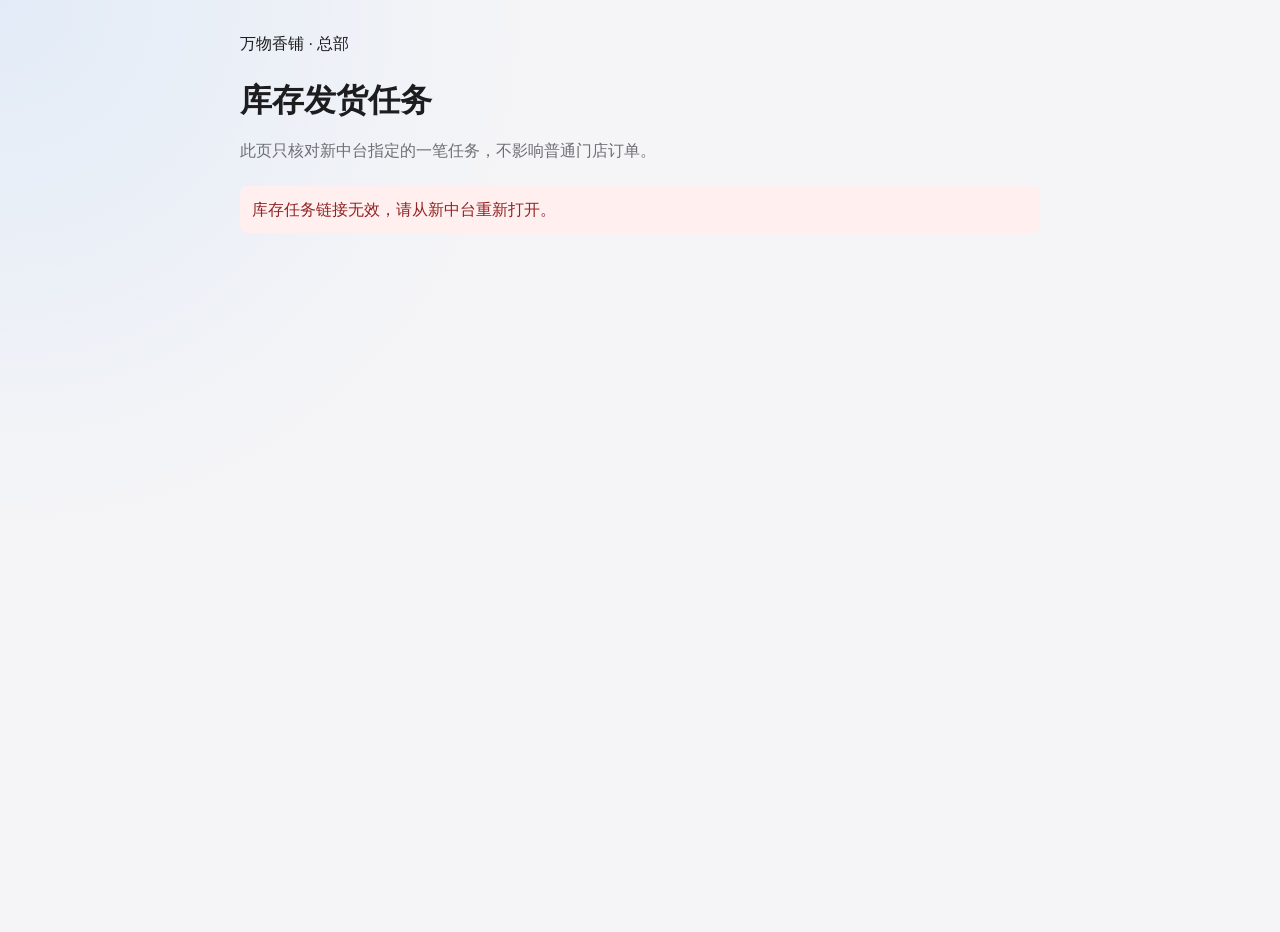
<file: static/inventory-task.html>
<!doctype html>
<html lang="zh-CN">
<head>
  <meta charset="utf-8">
  <meta name="viewport" content="width=device-width,initial-scale=1">
  <meta name="referrer" content="same-origin">
  <title>库存发货任务 · 万物香铺</title>
  <link rel="stylesheet" href="/static/styles.css">
  <link rel="stylesheet" href="/static/inventory-task.css">
  <script src="/static/inventory-task.js" defer></script>
</head>
<body>
<main class="inventory-task-page">
  <header><a href="/admin">万物香铺 · 总部</a><h1>库存发货任务</h1>
    <p class="muted">此页只核对新中台指定的一笔任务，不影响普通门店订单。</p></header>
  <p id="notice" role="status" aria-live="polite">正在读取任务…</p>
  <section id="loginPanel" class="panel panel-pad" hidden>
    <h2>请登录总部账号</h2><p>请使用原快递系统的总部账号登录。</p>
    <form id="loginForm">
      <label>总部账号<input class="input" name="username" autocomplete="username" required></label>
      <label>密码<input class="input" type="password" name="password" autocomplete="current-password" required></label>
      <button class="btn primary" type="submit">登录并查看此任务</button>
    </form>
  </section>
  <section id="taskPanel" class="panel panel-pad" hidden>
    <div class="task-heading"><h2 id="taskTitle"></h2><span id="taskKind" class="shipment-type"></span></div>
    <dl id="taskDetails"></dl>
    <h3>寄送明细</h3><ul id="taskItems"></ul>
    <p class="notice">只有快递平台确认取消且系统保存成功后，旧面单才会回收。取消后请回新中台刷新状态，再发起换单；本页不会自动重新下单或调整库存。</p>
    <div class="task-actions">
      <button id="refreshTask" class="btn secondary" type="button">刷新任务状态</button>
      <button id="cancelTask" class="btn danger" type="button" disabled>取消并回收此面单</button>
    </div>
    <p id="cancelHint" class="muted"></p>
  </section>
</main>
</body>
</html>
</file>
<file: static/styles.css>
.shipment-type { display: inline-flex; align-items: center; padding: 4px 9px; border-radius: 8px; background: #edf0f4; color: #505762; font-size: 12px; font-weight: 650; white-space: normal; }
.type-ordinary { background: #edf3ff; color: #285aa0; }
.type-aftersales { background: #fff2df; color: #865410; }
.type-cooperation { background: #f2eaff; color: #704397; }
.shipment-context { display: grid; gap: 7px; margin-bottom: 9px; min-width: 0; overflow-wrap: anywhere; }
.shipment-context-head, .classification-tabs { display: flex; gap: 7px; flex-wrap: wrap; align-items: center; }
.classification-bar { display: flex; flex-wrap: wrap; gap: 14px; align-items: center; margin: 12px 0 16px; }
.classification-bar > label { display: flex; align-items: center; gap: 8px; font-size: 13px; }
.classification-bar .select { width: auto; min-width: 130px; }
.purpose-details { max-width: 360px; overflow-wrap: anywhere; }
.purpose-details summary { cursor: pointer; font-size: 13px; }
.purpose-details p { white-space: pre-wrap; }
.return-warning { margin: 0; padding: 8px; color: #865410; background: #fff2df; }
.text-link { cursor: pointer; color: #285aa0; border: 0; background: transparent; padding: 5px 0; text-align: left; font: inherit; font-size: 13px; overflow-wrap: anywhere; }
.special-form { max-width: 960px; margin: auto; }
.special-form fieldset { border: 0; margin: 0; padding: 0; min-width: 0; }
.special-form .full { grid-column: 1 / -1; }
.special-item { display: grid; grid-template-columns: 100px minmax(0, 1fr) minmax(0, 1fr) 100px auto; gap: 12px; align-items: end; border: 1px solid #dfe3e8; border-radius: 12px; padding: 16px; margin-bottom: 12px; }
.special-item label { min-width: 0; display: grid; gap: 6px; font-size: 13px; }
.form-error { color: #a32222; white-space: pre-wrap; overflow-wrap: anywhere; }
.special-context-dialog { border: 1px solid #dfe3e8; border-radius: 18px; padding: 24px; width: min(580px, calc(100vw - 32px)); max-height: 85dvh; overflow-y: auto; }
.special-context-dialog::backdrop { background: #0008; }
@media (max-width: 700px) {
  .topbar .nav { flex-wrap: wrap; gap: 5px; }
  .topbar .nav a { flex: 0 0 auto; white-space: nowrap; }
  .special-item { grid-template-columns: 1fr; }
  .shipments-table table, .store-shipments-table table { display: block !important; min-width: 0 !important; width: 100% !important; table-layout: auto; }
  .shipments-table thead, .store-shipments-table thead { display: none; }
  .shipments-table tbody, .store-shipments-table tbody { display: block; }
  .shipments-table tbody tr, .store-shipments-table tbody tr { display: flex; flex-direction: column; padding: 14px; margin: 10px 0; border: 1px solid #dfe3e8; border-radius: 14px; }
  .shipments-table tbody td, .store-shipments-table tbody td { display: block; width: auto !important; min-width: 0 !important; max-width: none !important; padding: 7px 0; border: 0; overflow-wrap: anywhere; white-space: normal; }
  .shipments-table tbody td:nth-child(5), .store-shipments-table tbody td:nth-child(2) { order: -1; }
  .shipments-table .inline-actions, .shipments-table .shipment-actions { flex-wrap: wrap; }
  .classification-bar, .classification-bar > label { width: 100%; }
  .classification-tabs .btn { white-space: normal; }
  .purpose-details { max-width: 100%; }
}

:root {
  color-scheme: light;
  --bg: #f5f5f7;
  --surface: #ffffff;
  --surface-2: #fbfbfd;
  --text: #1d1d1f;
  --muted: #6e6e73;
  --line: #d8d8de;
  --blue: #007aff;
  --blue-ink: #0054b8;
  --green: #248a3d;
  --orange: #b25d00;
  --red: #c9342f;
  --shadow: 0 14px 38px rgba(0, 0, 0, 0.07);
  --radius: 8px;
}

* {
  box-sizing: border-box;
}

body {
  margin: 0;
  min-height: 100vh;
  background: radial-gradient(circle at top left, rgba(0, 122, 255, 0.08), transparent 34rem), var(--bg);
  color: var(--text);
  font-family: -apple-system, BlinkMacSystemFont, "SF Pro Text", "PingFang SC", "Helvetica Neue", Arial, sans-serif;
  line-height: 1.45;
}

body.task-alert-dialog-open {
  overflow: hidden;
}

.batch-confirm-backdrop { position: fixed; inset: 0; z-index: 80; display: grid; place-items: center; background: rgba(20,20,24,.48); padding: 16px; }
.batch-confirm-dialog { width: min(600px, 100%); max-height: calc(100dvh - 32px); overflow: auto; overscroll-behavior: contain; background: #fff; border-radius: 16px; padding: 24px; box-shadow: 0 24px 90px #0004; overflow-wrap: anywhere; }
.batch-confirm-dialog h2 { margin: 0 0 16px; }
.recipient-dialog .field { margin-bottom: 14px; }
.recipient-dialog [hidden] { display: none !important; }
.recipient-dialog textarea { resize: vertical; min-height: 100px; }
.recipient-cell [data-edit-recipient] { margin-top: 8px; white-space: normal; }
.recipient-cell > span { display: block; overflow-wrap: anywhere; }
.batch-confirm-dialog dl { display: grid; gap: 8px; padding: 16px; background: #f6f7f9; border-radius: 10px; }
.batch-confirm-dialog dt { font-weight: 600; }
.batch-confirm-dialog dd { margin: 0 0 8px; }
.batch-confirm-actions { display: flex; flex-wrap: wrap; justify-content: flex-end; gap: 10px; margin-top: 20px; position: sticky; bottom: -24px; background: #fff; padding: 12px 0; }
.batch-confirm-actions .btn { white-space: normal; min-height: 44px; }
@media (max-width: 520px) { .batch-confirm-dialog { padding: 18px; } .batch-confirm-actions { bottom: -18px; } .batch-confirm-actions .btn { flex: 1 1 100%; } }

html.app-loading body::before {
  content: "";
  position: fixed;
  top: 0;
  left: 0;
  z-index: 100;
  width: 32%;
  height: 3px;
  background: var(--blue);
  animation: app-loading-slide 0.9s ease-in-out infinite;
}

@keyframes app-loading-slide {
  from {
    transform: translateX(-110%);
  }
  to {
    transform: translateX(420%);
  }
}

button,
input,
select,
textarea {
  font: inherit;
}

button {
  border: 0;
}

button,
a,
summary {
  touch-action: manipulation;
}

:where(button, a, input, select, textarea, summary):focus-visible {
  outline: 2px solid var(--blue);
  outline-offset: 2px;
}

a {
  color: inherit;
  text-decoration: none;
}

.app-shell {
  min-height: 100vh;
}

.topbar {
  position: sticky;
  top: 0;
  z-index: 10;
  display: flex;
  align-items: center;
  justify-content: space-between;
  gap: 18px;
  padding: 14px 28px;
  border-bottom: 1px solid rgba(216, 216, 222, 0.72);
  background: rgba(245, 245, 247, 0.82);
  backdrop-filter: blur(18px);
}

.brand {
  display: flex;
  align-items: center;
  gap: 10px;
  min-width: 168px;
  font-weight: 700;
  letter-spacing: 0;
}

.mark {
  display: grid;
  place-items: center;
  width: 32px;
  height: 32px;
  border-radius: 8px;
  background: #1d1d1f;
  color: #ffffff;
  font-size: 15px;
}

.nav {
  display: flex;
  align-items: center;
  justify-content: center;
  gap: 4px;
  flex: 1;
}

.nav a {
  min-height: 36px;
  padding: 8px 13px;
  border-radius: 8px;
  color: var(--muted);
  font-size: 14px;
}

.nav a.active {
  color: var(--text);
  background: rgba(255, 255, 255, 0.86);
  box-shadow: inset 0 0 0 1px rgba(0, 0, 0, 0.05);
}

.user-strip {
  display: flex;
  align-items: center;
  justify-content: flex-end;
  gap: 10px;
  min-width: 210px;
  color: var(--muted);
  font-size: 13px;
}

.main {
  width: min(1440px, calc(100% - 32px));
  margin: 26px auto 48px;
}

.login-wrap {
  display: grid;
  place-items: center;
  min-height: 100vh;
  padding: 24px;
}

.login-panel {
  width: min(420px, 100%);
  padding: 28px;
  border: 1px solid var(--line);
  border-radius: var(--radius);
  background: rgba(255, 255, 255, 0.9);
  box-shadow: var(--shadow);
}

.login-title {
  margin: 0 0 4px;
  font-size: 28px;
  line-height: 1.15;
  letter-spacing: 0;
}

.login-subtitle {
  margin: 0 0 24px;
  color: var(--muted);
}

.page-head {
  display: flex;
  align-items: flex-end;
  justify-content: space-between;
  gap: 18px;
  margin-bottom: 18px;
}

.page-head h1 {
  margin: 0;
  font-size: 30px;
  line-height: 1.15;
  letter-spacing: 0;
}

.page-head p {
  margin: 6px 0 0;
  color: var(--muted);
}

.panel {
  border: 1px solid var(--line);
  border-radius: var(--radius);
  background: rgba(255, 255, 255, 0.92);
  box-shadow: var(--shadow);
}

.panel-pad {
  padding: 20px;
}

.grid-2 {
  display: grid;
  grid-template-columns: minmax(0, 1fr) 360px;
  gap: 16px;
  align-items: start;
}

.form-grid {
  display: grid;
  grid-template-columns: repeat(2, minmax(0, 1fr));
  gap: 14px;
}

.field {
  display: grid;
  gap: 7px;
}

.field.full {
  grid-column: 1 / -1;
}

.field label {
  color: #3b3b3f;
  font-size: 13px;
  font-weight: 600;
}

.input,
.select,
.textarea {
  width: 100%;
  min-height: 42px;
  border: 1px solid #c9c9cf;
  border-radius: var(--radius);
  background: #ffffff;
  color: var(--text);
  padding: 9px 12px;
  outline: none;
  transition: border 0.18s ease, box-shadow 0.18s ease, background 0.18s ease;
}

.textarea {
  min-height: 90px;
  resize: vertical;
}

.input:focus,
.select:focus,
.textarea:focus {
  border-color: var(--blue);
  box-shadow: 0 0 0 4px rgba(0, 122, 255, 0.12);
}

.actions {
  display: flex;
  flex-wrap: wrap;
  align-items: center;
  gap: 10px;
}

.btn {
  display: inline-flex;
  align-items: center;
  justify-content: center;
  gap: 7px;
  min-height: 40px;
  padding: 9px 14px;
  border-radius: var(--radius);
  cursor: pointer;
  font-weight: 650;
  letter-spacing: 0;
  transition: transform 0.15s ease, background 0.15s ease, border 0.15s ease;
}

.btn:active {
  transform: translateY(1px);
}

.btn:disabled {
  cursor: default;
  opacity: 0.45;
  transform: none;
}

.btn.primary {
  background: var(--blue);
  color: #ffffff;
}

.btn.primary:hover {
  background: var(--blue-ink);
}

.btn.secondary {
  border: 1px solid var(--line);
  background: #ffffff;
  color: var(--text);
}

.btn.ghost {
  background: transparent;
  color: var(--muted);
}

.btn.danger {
  background: rgba(201, 52, 47, 0.1);
  color: var(--red);
}

.btn.small {
  min-height: 32px;
  padding: 6px 10px;
  font-size: 13px;
}

.store-badge,
.status,
.count-pill {
  display: inline-flex;
  align-items: center;
  min-height: 28px;
  padding: 5px 9px;
  border-radius: 999px;
  font-size: 12px;
  font-weight: 650;
  white-space: nowrap;
}

.store-badge {
  background: #eef5ff;
  color: var(--blue-ink);
  white-space: normal;
  overflow-wrap: anywhere;
}

.count-pill {
  background: #f1f1f4;
  color: #4a4a4f;
}

.status-overview {
  display: flex;
  flex-wrap: wrap;
  gap: 8px;
  margin-bottom: 14px;
}

.date-shipment-group {
  margin-top: 18px;
}

.date-shipment-group:first-of-type {
  margin-top: 0;
}

.date-group-title {
  display: flex;
  align-items: center;
  justify-content: space-between;
  gap: 12px;
  margin-bottom: 8px;
}

.date-group-title h3 {
  margin: 0;
  font-size: 16px;
  letter-spacing: 0;
}

.pagination-bar {
  display: flex;
  align-items: center;
  justify-content: space-between;
  gap: 12px;
  margin-top: 14px;
  padding-top: 12px;
  border-top: 1px solid #ededf2;
}

.pagination-controls {
  display: flex;
  align-items: center;
  gap: 8px;
}

.pagination-select {
  min-height: 34px;
  min-width: 116px;
  padding: 6px 10px;
}

.status {
  background: #f1f1f4;
  color: #4a4a4f;
}

.status.pending {
  background: rgba(178, 93, 0, 0.12);
  color: var(--orange);
}

.status.shipped {
  background: rgba(36, 138, 61, 0.12);
  color: var(--green);
}

.status.signed {
  background: rgba(88, 86, 214, 0.12);
  color: #3f3ca8;
}

.status.exception {
  background: rgba(201, 52, 47, 0.12);
  color: var(--red);
}

.status.cancelled {
  background: #e9e9ed;
  color: #5e5e64;
}

.section-title {
  display: flex;
  align-items: center;
  justify-content: space-between;
  gap: 12px;
  margin-bottom: 14px;
}

.section-title h2 {
  margin: 0;
  font-size: 18px;
  letter-spacing: 0;
}

.item-row {
  display: grid;
  grid-template-columns: 160px minmax(220px, 1fr) 112px 42px;
  gap: 10px;
  align-items: center;
  padding: 10px;
  border: 1px solid #ececf1;
  border-radius: var(--radius);
  background: var(--surface-2);
}

.item-stack {
  display: grid;
  gap: 10px;
}

.shipment-edit-row td {
  background: #ffffff;
  padding: 0;
}

.shipment-item-editor {
  display: grid;
  gap: 12px;
  margin: 0;
  padding: 16px;
  border-top: 1px solid #e6e6ec;
  border-bottom: 1px solid #e6e6ec;
  background: #fbfbfd;
}

.editor-head {
  display: flex;
  align-items: center;
  justify-content: space-between;
  gap: 12px;
}

.edit-product-row {
  display: grid;
  grid-template-columns: minmax(160px, 190px) minmax(360px, 1fr) 108px 44px;
  gap: 10px;
  align-items: end;
  padding: 10px;
  border: 1px solid #ececf1;
  border-radius: var(--radius);
  background: #ffffff;
}

.inline-actions {
  display: flex;
  flex-wrap: wrap;
  gap: 8px;
}

.store-order-actions {
  margin-top: 10px;
}

.store-remark-editor {
  display: grid;
  gap: 8px;
  width: 100%;
  min-width: 0;
}

.store-remark-editor textarea {
  width: 100%;
  min-width: 0;
  resize: vertical;
}

.admin-order-cell {
  display: grid;
  gap: 7px;
  align-content: start;
  width: 100%;
  min-width: 0;
  max-width: 100%;
  overflow: hidden;
}

.admin-order-cell .btn {
  width: auto;
  max-width: 100%;
  justify-self: start;
  white-space: normal;
}

.summary-list {
  display: grid;
  gap: 10px;
  margin: 0;
  padding: 0;
  list-style: none;
}

.summary-list li {
  display: flex;
  align-items: center;
  justify-content: space-between;
  gap: 12px;
  padding-bottom: 10px;
  border-bottom: 1px solid #ececf1;
}

.summary-list li:last-child {
  padding-bottom: 0;
  border-bottom: 0;
}

.muted {
  color: var(--muted);
}

.mini {
  font-size: 12px;
}

.filters {
  display: grid;
  grid-template-columns: minmax(150px, 170px) 140px 150px 150px minmax(220px, 1fr) auto auto;
  column-gap: 14px;
  row-gap: 12px;
  align-items: end;
  margin-bottom: 16px;
}

.filters.store-filters {
  grid-template-columns: auto 140px 150px 150px minmax(240px, 1fr) auto auto;
}

.filters.admin-filters {
  grid-template-columns: auto minmax(150px, 170px) 140px 150px 150px minmax(220px, 1fr) auto auto;
}

.filters.admin-return-filters {
  grid-template-columns: auto minmax(150px, 170px) 140px 150px 150px minmax(220px, 1fr) auto auto;
}

.filters.store-return-filters {
  grid-template-columns: auto 140px 150px 150px minmax(240px, 1fr) auto auto;
}

.quick-filters {
  display: flex;
  align-items: end;
  gap: 8px;
}

.btn.active {
  border-color: rgba(0, 122, 255, 0.35);
  background: rgba(0, 122, 255, 0.1);
  color: var(--blue-ink);
}

.table-wrap {
  overflow-x: auto;
  border: 1px solid var(--line);
  border-radius: var(--radius);
  background: #ffffff;
}

table {
  width: 100%;
  border-collapse: collapse;
  min-width: 1080px;
}

.shipments-table table {
  table-layout: fixed;
  min-width: 1280px;
}

.store-shipments-table table {
  table-layout: fixed;
  min-width: 980px;
}

.shipments-table .col-seq {
  width: 42px;
}

.shipments-table .col-business {
  width: 148px;
}

.shipments-table .col-created {
  width: 88px;
}

.shipments-table .col-store {
  width: 88px;
}

.shipments-table .col-order {
  width: 138px;
}

.shipments-table .col-recipient {
  width: 174px;
}

.shipments-table .col-items {
  width: 184px;
}

.shipments-table .col-status {
  width: 98px;
}

.shipments-table .col-shipping {
  width: 216px;
}

.shipments-table .col-actions {
  width: 94px;
}

.store-shipments-table th:nth-child(1),
.store-shipments-table td:nth-child(1) {
  width: 110px;
}

.store-shipments-table th:nth-child(2),
.store-shipments-table td:nth-child(2) {
  width: 120px;
}

.store-shipments-table th:nth-child(3),
.store-shipments-table td:nth-child(3) {
  width: 200px;
}

.store-shipments-table th:nth-child(4),
.store-shipments-table td:nth-child(4) {
  width: 210px;
}

.store-shipments-table th:nth-child(5),
.store-shipments-table td:nth-child(5) {
  width: 90px;
}

.store-shipments-table th:nth-child(6),
.store-shipments-table td:nth-child(6) {
  width: 210px;
}

.store-shipments-table th:nth-child(7),
.store-shipments-table td:nth-child(7) {
  width: 140px;
}

th,
td {
  padding: 10px;
  border-bottom: 1px solid #ededf2;
  text-align: left;
  vertical-align: top;
  font-size: 13px;
  overflow-wrap: anywhere;
}

.shipments-table td {
  min-width: 0;
  overflow: hidden;
}

th {
  position: sticky;
  top: 0;
  background: #fbfbfd;
  color: #4b4b50;
  font-weight: 700;
  z-index: 1;
}

tr:last-child td {
  border-bottom: 0;
}

.shipment-row.pending td {
  background: rgba(255, 59, 48, 0.055);
}

.shipment-row.shipped td {
  background: #f6f6f8;
}

.shipment-row.signed td {
  background: rgba(88, 86, 214, 0.045);
}

.shipment-row.exception td {
  background: rgba(255, 149, 0, 0.075);
}

.shipment-row.cancelled td {
  background: #fbfbfc;
  color: #5e5e64;
}

.table-input {
  min-width: 124px;
  min-height: 32px;
  width: 100%;
  border: 1px solid #d7d7dd;
  border-radius: 7px;
  padding: 6px 8px;
  background: #ffffff;
}

.shipments-table .table-input {
  min-width: 0;
}

.business-cell {
  min-width: 0;
}

.business-id {
  display: block;
  width: 100%;
  max-width: 100%;
  font-family: ui-monospace, SFMono-Regular, Menlo, Monaco, Consolas, monospace;
  font-size: 12px;
  line-height: 1.35;
  overflow-wrap: anywhere;
  word-break: break-all;
}

.sequence-cell,
.created-cell {
  font-variant-numeric: tabular-nums;
}

.order-number {
  display: block;
  width: 100%;
  max-width: 100%;
  line-height: 1.35;
  overflow-wrap: anywhere;
  word-break: break-all;
}

.order-remark {
  max-width: 100%;
  overflow-wrap: anywhere;
}

.recipient-cell {
  min-width: 0;
}

.recipient-name,
.recipient-phone,
.recipient-address {
  display: block;
  max-width: 100%;
  overflow-wrap: anywhere;
  word-break: break-word;
}

.recipient-phone {
  margin-top: 2px;
  font-variant-numeric: tabular-nums;
}

.recipient-address {
  margin-top: 2px;
}

.status-cell {
  min-width: 0;
}

.shipping-cell {
  min-width: 0;
  max-width: none;
}

.actions-cell {
  min-width: 0;
}

.items-cell {
  min-width: 0;
  max-width: none;
}

.shipping-editor {
  display: grid;
  gap: 10px;
}

.shipping-editor label {
  display: grid;
  gap: 5px;
  color: var(--muted);
  font-size: 12px;
}

.shipping-editor label > span {
  font-weight: 650;
}

.tracking-input-row {
  display: grid;
  grid-template-columns: minmax(0, 1fr) auto;
  gap: 8px;
  align-items: center;
}

.tracking-panel {
  display: grid;
  gap: 7px;
  padding: 0;
  border: 0;
  background: transparent;
}

.tracking-summary-row,
.tracking-number-row,
.tracking-meta,
.shipment-actions {
  display: flex;
  flex-wrap: wrap;
  align-items: center;
  gap: 8px;
}

.tracking-summary-row {
  align-items: flex-start;
}

.tracking-summary-row strong {
  min-width: 0;
  line-height: 1.45;
  overflow-wrap: anywhere;
}

.tracking-number-row {
  justify-content: flex-start;
  color: var(--muted);
  font-size: 12px;
}

.tracking-number-row span {
  min-width: 0;
  overflow-wrap: anywhere;
}

.tracking-number-row strong {
  font-size: 13px;
  word-break: break-all;
}

.courier-chip {
  display: inline-flex;
  align-items: center;
  min-height: 24px;
  padding: 3px 8px;
  border-radius: 999px;
  background: #eef5ff;
  color: var(--blue-ink);
  font-size: 12px;
  font-weight: 700;
}

.tracking-event,
.tracking-error,
.tracking-note {
  font-size: 12px;
  line-height: 1.45;
}

.tracking-event {
  color: #343439;
}

.tracking-error {
  color: var(--red);
}

.tracking-note {
  color: var(--muted);
}

.tracking-meta {
  color: var(--muted);
  font-size: 12px;
}

.tracking-details {
  font-size: 12px;
  color: var(--muted);
}

.tracking-details summary {
  display: inline-flex;
  cursor: pointer;
  color: var(--blue);
  font-weight: 650;
  list-style: none;
}

.tracking-details summary::-webkit-details-marker {
  display: none;
}

.tracking-detail-lines {
  display: grid;
  gap: 6px;
  margin-top: 7px;
  max-width: 100%;
  line-height: 1.45;
}

.shipment-actions {
  align-items: stretch;
  flex-direction: column;
}

.shipment-actions .btn {
  justify-content: center;
  padding-right: 8px;
  padding-left: 8px;
}

.action-time {
  margin-top: 2px;
}

.item-line {
  display: flex;
  flex-wrap: wrap;
  align-items: center;
  gap: 6px;
  margin-bottom: 7px;
}

.item-line:last-child {
  margin-bottom: 0;
}

.category-chip {
  display: inline-flex;
  align-items: center;
  min-height: 24px;
  padding: 3px 8px;
  border-radius: 999px;
  font-size: 12px;
  font-weight: 700;
  white-space: nowrap;
}

.cat-color-1 {
  background: rgba(0, 122, 255, 0.12);
  color: #0054b8;
}

.cat-color-2 {
  background: rgba(36, 138, 61, 0.13);
  color: #1f7a38;
}

.cat-color-3 {
  background: rgba(191, 90, 242, 0.14);
  color: #7c2fb0;
}

.cat-color-4 {
  background: rgba(255, 149, 0, 0.16);
  color: #995200;
}

.cat-color-5 {
  background: rgba(201, 52, 47, 0.13);
  color: #a92b27;
}

.cat-color-6 {
  background: rgba(50, 173, 230, 0.15);
  color: #126b91;
}

.cat-color-7 {
  background: rgba(88, 86, 214, 0.14);
  color: #3f3ca8;
}

.cat-color-8 {
  background: rgba(0, 150, 136, 0.14);
  color: #006f65;
}

.cat-color-9 {
  background: rgba(162, 132, 94, 0.18);
  color: #715738;
}

.cat-color-10 {
  background: rgba(255, 45, 85, 0.12);
  color: #b5163d;
}

.item-name {
  font-weight: 600;
}

.tracking-event {
  max-width: 260px;
  margin-top: 6px;
}

.toast {
  position: fixed;
  right: 18px;
  bottom: 18px;
  z-index: 20;
  display: flex;
  align-items: flex-start;
  gap: 12px;
  max-width: min(420px, calc(100vw - 36px));
  padding: 13px 15px;
  border: 1px solid rgba(0, 0, 0, 0.08);
  border-radius: var(--radius);
  background: rgba(29, 29, 31, 0.92);
  color: #ffffff;
  box-shadow: var(--shadow);
}

.toast.error {
  border-color: rgba(255, 255, 255, 0.22);
  background: rgba(157, 28, 25, 0.97);
}

.toast-close {
  flex: 0 0 auto;
  margin: -5px -5px -5px 0;
  padding: 2px 5px;
  border: 0;
  background: transparent;
  color: inherit;
  font: inherit;
  font-size: 20px;
  line-height: 1;
  cursor: pointer;
}

.empty {
  padding: 34px 18px;
  text-align: center;
  color: var(--muted);
}

.split-actions {
  display: flex;
  align-items: center;
  justify-content: space-between;
  gap: 14px;
  margin-top: 18px;
}

.product-toolbar {
  display: grid;
  grid-template-columns: minmax(220px, 1fr) 170px auto;
  gap: 10px;
  align-items: end;
  margin-bottom: 14px;
}

.product-form-grid {
  display: grid;
  grid-template-columns: 160px minmax(150px, 180px) minmax(220px, 1fr) minmax(130px, 150px) 110px 110px auto;
  gap: 10px;
  align-items: end;
}

.product-submit {
  min-width: 104px;
}

.booking-status-block {
  display: grid;
  gap: 6px;
  margin-top: 7px;
}

.shipping-batch-panel {
  margin-bottom: 16px;
}

.task-alert-panel {
  margin-bottom: 16px;
  border-color: rgba(201, 52, 47, 0.18);
}

.task-alert-trigger {
  position: relative;
  border: 1px solid transparent;
  background: #ffffff;
}

.task-alert-trigger.has-alerts {
  border-color: rgba(201, 52, 47, 0.26);
  background: rgba(201, 52, 47, 0.08);
  color: #a3221e;
}

.task-alert-trigger.is-clear {
  border-color: rgba(35, 134, 54, 0.22);
  background: rgba(35, 134, 54, 0.07);
  color: #17662a;
}

.task-alert-badge {
  display: inline-grid;
  place-items: center;
  min-width: 22px;
  height: 22px;
  padding: 0 6px;
  border-radius: 999px;
  background: #66666c;
  color: #ffffff;
  font-size: 12px;
  line-height: 1;
}

.task-alert-trigger.has-alerts .task-alert-badge {
  background: var(--red);
}

.task-alert-trigger.is-clear .task-alert-badge {
  background: var(--green);
}

.task-alert-backdrop {
  position: fixed;
  inset: 0;
  z-index: 60;
  display: grid;
  place-items: center;
  padding: 24px;
  background: rgba(20, 20, 24, 0.42);
  backdrop-filter: blur(5px);
}

.task-alert-dialog {
  display: flex;
  flex-direction: column;
  width: min(920px, 100%);
  max-height: min(calc(100dvh - 48px), 880px);
  min-height: 0;
  overflow: hidden;
  border: 1px solid rgba(216, 216, 222, 0.95);
  border-radius: 14px;
  background: #ffffff;
  box-shadow: 0 28px 90px rgba(0, 0, 0, 0.24);
}

.task-alert-dialog:focus {
  outline: none;
}

.task-alert-dialog-head {
  display: flex;
  align-items: flex-start;
  justify-content: space-between;
  gap: 18px;
  padding: 20px 22px 14px;
  border-bottom: 1px solid var(--line);
  flex: 0 0 auto;
}

.task-alert-dialog-head h2 {
  margin: 0 0 4px;
  font-size: 23px;
}

.task-alert-close {
  display: grid;
  place-items: center;
  flex: 0 0 auto;
  width: 36px;
  height: 36px;
  border-radius: 50%;
  background: #f1f1f4;
  color: #4a4a4f;
  cursor: pointer;
  font-size: 24px;
  line-height: 1;
}

.task-alert-refresh-note {
  padding: 10px 22px;
  border-bottom: 1px solid rgba(216, 216, 222, 0.72);
  background: #f8f8fa;
  color: #5d5d62;
  font-size: 12px;
  flex: 0 0 auto;
}

.task-alert-categories {
  display: flex;
  flex: 0 0 auto;
  flex-wrap: wrap;
  gap: 8px;
  overflow: visible;
  padding: 12px 22px;
  border-bottom: 1px solid rgba(216, 216, 222, 0.72);
}

.task-alert-category {
  display: inline-flex;
  align-items: center;
  gap: 7px;
  min-height: 34px;
  padding: 6px 10px;
  border: 1px solid var(--line);
  border-radius: 999px;
  background: #ffffff;
  color: #4a4a4f;
  cursor: pointer;
  white-space: nowrap;
}

.task-alert-category span {
  min-width: 20px;
  padding: 1px 6px;
  border-radius: 999px;
  background: #f1f1f4;
  font-size: 11px;
}

.task-alert-category.active {
  border-color: rgba(201, 52, 47, 0.24);
  background: rgba(201, 52, 47, 0.08);
  color: #a3221e;
  font-weight: 700;
}

.task-alert-dialog-body {
  flex: 1 1 auto;
  min-height: 0;
  overflow-y: auto;
  padding: 0 22px 22px;
  overscroll-behavior: contain;
}

.task-ok-message {
  margin-top: 14px;
  padding: 12px;
  border: 1px solid rgba(35, 134, 54, 0.18);
  border-radius: var(--radius);
  background: rgba(35, 134, 54, 0.07);
  color: #17662a;
  font-size: 13px;
}

.task-alert-list {
  display: grid;
  gap: 10px;
  margin-top: 14px;
}

.task-alert-item,
.batch-error-item,
.inline-failure {
  min-width: 0;
  padding: 12px;
  border: 1px solid rgba(201, 52, 47, 0.2);
  border-radius: var(--radius);
  background: rgba(201, 52, 47, 0.055);
}

.task-alert-heading {
  display: flex;
  align-items: flex-start;
  justify-content: space-between;
  gap: 12px;
  margin-bottom: 5px;
}

.task-alert-heading > div {
  min-width: 0;
  overflow-wrap: anywhere;
}

.task-alert-message,
.task-alert-advice {
  max-width: 100%;
  margin-top: 8px;
  line-height: 1.55;
  overflow-wrap: anywhere;
}

.task-alert-advice {
  color: #5f3920;
}

.task-alert-item .inline-actions {
  display: flex;
  flex-wrap: wrap;
  gap: 8px;
  margin-top: 10px;
}

.task-alert-item .inline-actions .btn {
  flex: 0 0 auto;
  white-space: normal;
}

.task-alert-item.system-scope {
  border-color: rgba(0, 102, 204, 0.22);
  background: rgba(0, 122, 255, 0.055);
}

.task-alert-system-note {
  margin-top: 10px;
  padding: 9px 10px;
  border: 1px solid rgba(0, 102, 204, 0.16);
  border-radius: 9px;
  background: #ffffff;
  color: var(--blue-ink);
  font-size: 12px;
  line-height: 1.5;
}

.task-alert-tags {
  display: flex;
  flex-wrap: wrap;
  gap: 6px;
  margin: 6px 0 8px;
}

.task-alert-tags span {
  padding: 3px 7px;
  border-radius: 999px;
  background: #f1f1f4;
  color: #55555b;
  font-size: 11px;
  font-weight: 650;
}

.task-alert-tags span.auto {
  background: rgba(0, 122, 255, 0.08);
  color: var(--blue-ink);
}

.task-alert-tags span.manual {
  background: rgba(178, 93, 0, 0.1);
  color: #884800;
}

.inline-failure {
  color: var(--red);
  font-size: 12px;
  line-height: 1.5;
}

.batch-print-actions {
  margin: 14px 0;
}

.batch-controls {
  display: grid;
  grid-template-columns: 180px 140px 140px 140px auto;
  gap: 12px;
  align-items: end;
  margin: 16px 0;
}

.label-batch-controls {
  grid-template-columns: minmax(190px, 280px) minmax(220px, auto) auto;
}

.batch-filter-grid {
  display: grid;
  grid-template-columns: minmax(160px, 1fr) 150px 150px minmax(220px, 1.4fr) auto auto;
  gap: 10px;
  align-items: end;
  margin: 16px 0 4px;
}

.batch-selection-actions {
  align-self: end;
  min-height: 42px;
}

.shipping-settings-grid {
  align-items: stretch;
}

.label-carrier-settings,
.label-print-settings {
  margin-top: 16px;
}

.carrier-setting-grid {
  display: grid;
  gap: 10px;
}

.carrier-setting-row {
  display: grid;
  grid-template-columns: 80px minmax(220px, 1fr) minmax(160px, 0.65fr) minmax(320px, 1.35fr);
  gap: 12px;
  align-items: center;
  padding: 10px 0;
  border-bottom: 1px solid #ededf2;
}

.carrier-setting-row:last-child {
  border-bottom: 0;
}

.carrier-template-inputs {
  display: grid;
  gap: 8px;
  min-width: 0;
}

.check-row {
  display: inline-flex;
  align-items: center;
  gap: 8px;
  min-height: 42px;
}

.settings-save-actions {
  margin-top: 16px;
}

.batch-order-list {
  display: grid;
  max-height: 420px;
  overflow: auto;
  border-top: 1px solid #ededf2;
}

.batch-order-row {
  display: grid;
  grid-template-columns: 24px minmax(0, 1fr) 150px;
  gap: 14px;
  align-items: center;
  padding: 12px 0;
  border-bottom: 1px solid #ededf2;
}

.batch-order-checkbox {
  width: 18px;
  height: 18px;
  margin: 0;
  accent-color: var(--accent);
}

.batch-errors {
  display: grid;
  gap: 10px;
  margin-top: 12px;
  color: var(--red);
  font-size: 13px;
}

.batch-error-item > div {
  margin-top: 5px;
  line-height: 1.5;
}

.notice {
  margin-top: 14px;
  padding: 11px 12px;
  border: 1px solid rgba(178, 93, 0, 0.22);
  border-radius: var(--radius);
  background: rgba(255, 149, 0, 0.08);
  color: #774500;
  font-size: 13px;
}

.danger-notice {
  border-color: rgba(201, 52, 47, 0.24);
  background: rgba(201, 52, 47, 0.07);
  color: var(--red);
}

.task-progress {
  border-color: rgba(0, 102, 204, 0.2);
  background: rgba(0, 102, 204, 0.07);
  color: #075a9e;
}

.config-detail {
  display: grid;
  gap: 6px;
  margin-top: 16px;
}

.config-detail code {
  overflow-wrap: anywhere;
  padding: 10px;
  border: 1px solid #ededf2;
  border-radius: var(--radius);
  background: #f7f7f9;
  font-size: 12px;
}

@media (max-width: 920px) {
  .topbar {
    align-items: flex-start;
    flex-wrap: wrap;
    padding: 12px 16px;
  }

  .brand,
  .user-strip {
    min-width: 0;
  }

  .nav {
    order: 3;
    width: 100%;
    justify-content: flex-start;
    overflow-x: auto;
    padding-bottom: 2px;
  }

  .main {
    width: min(100% - 24px, 1240px);
    margin-top: 18px;
  }

  .page-head {
    align-items: flex-start;
    flex-direction: column;
  }

  .grid-2,
  .form-grid,
  .filters,
  .filters.admin-filters,
  .filters.store-filters,
  .filters.admin-return-filters,
  .filters.store-return-filters,
  .product-toolbar,
  .product-form-grid {
    grid-template-columns: 1fr;
  }

  .batch-controls,
  .batch-filter-grid,
  .batch-order-row,
  .carrier-setting-row {
    grid-template-columns: 1fr;
  }

  .item-row {
    grid-template-columns: 1fr;
  }

  .edit-product-row {
    grid-template-columns: 1fr;
  }

  .item-row .btn,
  .edit-product-row .btn,
  .product-submit {
    width: 100%;
  }

  .split-actions {
    align-items: stretch;
    flex-direction: column;
  }

  .pagination-bar {
    align-items: stretch;
    flex-direction: column;
  }

  .pagination-controls {
    flex-wrap: wrap;
  }

  .page-head .actions {
    display: grid;
    grid-template-columns: repeat(2, minmax(0, 1fr));
    width: 100%;
  }

  .page-head .actions .btn {
    width: 100%;
    white-space: nowrap;
  }
}

@media (max-width: 520px) {
  .login-panel,
  .panel-pad {
    padding: 16px;
  }

  .page-head h1 {
    font-size: 25px;
  }

  .user-strip {
    width: 100%;
    justify-content: space-between;
  }

  .task-alert-heading {
    align-items: stretch;
    flex-direction: column;
  }

  .task-alert-heading .status {
    align-self: flex-start;
  }

  .task-alert-item .inline-actions .btn {
    width: 100%;
  }

  .task-alert-backdrop {
    place-items: end center;
    padding: 0;
  }

  .task-alert-dialog {
    width: 100%;
    max-height: 92dvh;
    border-radius: 16px 16px 0 0;
  }

  .task-alert-dialog-head,
  .task-alert-categories {
    padding-right: 16px;
    padding-left: 16px;
  }

  .task-alert-refresh-note {
    padding-right: 16px;
    padding-left: 16px;
  }

  .task-alert-dialog-body {
    padding-right: 16px;
    padding-bottom: 20px;
    padding-left: 16px;
  }

  .task-alert-categories {
    display: grid;
    grid-template-columns: repeat(2, minmax(0, 1fr));
  }

  .task-alert-category {
    justify-content: space-between;
    width: 100%;
  }

  .toast {
    right: 12px;
    bottom: 12px;
    max-width: calc(100vw - 24px);
  }
}

@media (prefers-reduced-motion: reduce) {
  *,
  *::before,
  *::after {
    scroll-behavior: auto !important;
    animation-duration: 0.01ms !important;
    animation-iteration-count: 1 !important;
    transition-duration: 0.01ms !important;
  }
}

/* Progress is independent of the order editor; long business text must wrap. */
.tracking-task { display: flex; flex-direction: column; gap: 6px; overflow-wrap: anywhere; }
.live-update-notice { min-width: 130px; max-width: 240px; white-space: normal; }
.shipping-batch-panel .section-title, .shipment-pagination { flex-wrap: wrap; gap: 12px; }
.shipping-batch-panel .btn, .tracking-task .btn { white-space: normal; height: auto; min-height: 36px; }
.batch-order-row > div, .batch-error-item { min-width: 0; overflow-wrap: anywhere; }
.shipment-pagination { display: flex; align-items: center; justify-content: space-between; margin-top: 16px; }
@media (max-width: 520px) {
  .shipping-batch-panel .inline-actions, .shipment-pagination .actions { flex-wrap: wrap; }
  .shipping-batch-panel .inline-actions .btn { flex: 1 1 130px; }
  .tracking-task { font-size: 13px; }
  .batch-order-row { grid-template-columns: 24px minmax(0, 1fr); }
  .batch-order-row > select { grid-column: 2; width: 100%; }
}
/* Named dispatch profiles: readable on narrow screens without clipped actions. */
.fulfillment-settings { margin-bottom: 20px; }
.fulfillment-profile-grid { display: grid; grid-template-columns: repeat(2, minmax(0, 1fr)); gap: 20px; margin-top: 20px; }
.fulfillment-profile-form { min-width: 0; border: 1px solid var(--border, #ddd); border-radius: 14px; padding: 18px; }
.fulfillment-profile-form label { display: block; }
.fulfillment-profile-form input, .fulfillment-profile-form select, .fulfillment-profile-form textarea { max-width: 100%; }
.fulfillment-summary, .profile-save-result, .batch-confirm-dialog dd { overflow-wrap: anywhere; }
.fulfillment-choice { min-width: 0; flex: 1 1 240px; }
@media (max-width: 700px) {
  .fulfillment-profile-grid { grid-template-columns: minmax(0, 1fr); }
  .fulfillment-profile-form { padding: 12px; }
  .fulfillment-profile-form .form-grid { grid-template-columns: minmax(0, 1fr); }
  .fulfillment-profile-form .inline-actions { flex-wrap: wrap; }
}
:root { --report-accent: #175cd3; }
.report-page { min-width:0; }
.report-actions,.report-presets,.report-tabs,.report-pagination { display:flex; flex-wrap:wrap; gap:10px; align-items:center; }
.report-presets { margin:16px 0; }
.report-filters { display:grid; grid-template-columns:repeat(3,minmax(0,1fr)); gap:14px; align-items:end; }
.report-filters label { display:flex; flex-direction:column; gap:6px; min-width:0; font-size:13px; }
.report-filters input,.report-filters select { width:100%; min-width:0; box-sizing:border-box; min-height:42px; padding:9px 10px; border:1px solid var(--line); border-radius:8px; background:#fff; color:var(--text); font:inherit; }
.report-filters input:focus,.report-filters select:focus { outline:2px solid #94baff; outline-offset:2px; }
.report-tabs { margin-top:24px; border-bottom:1px solid #e2e5eb; padding-bottom:12px; }
.report-tabs [aria-selected="true"] { background:#e9f1ff; color:var(--report-accent); border-color:#94baff; }
.report-policy,.report-scope,.report-status { color:#576273; font-size:13px; line-height:1.6; overflow-wrap:anywhere; }
.report-status:empty { display:none; }
.report-error { color:#b42318; background:#fff0ee; padding:10px; border-radius:8px; }
.report-cards { display:grid; grid-template-columns:repeat(5,minmax(0,1fr)); gap:12px; margin:18px 0; }
.report-card { background:#f5f7fb; border:1px solid #e5eaf2; border-radius:12px; padding:16px; }
.report-card>span { font-size:12px; color:#576273; }
.report-card strong { display:block; font-size:28px; margin-top:8px; font-variant-numeric:tabular-nums; }
.report-card small { font-size:12px; font-weight:400; margin-left:5px; }
.report-quality { font-size:13px; line-height:1.6; background:#fffaeb; border-radius:8px; padding:12px; margin:12px 0; }
.report-quality summary { cursor:pointer; }
.report-table-wrap { overflow-x:auto; max-width:100%; }
.report-table { width:100%; border-collapse:collapse; font-size:13px; }
.report-table th,.report-table td { padding:12px 8px; border-bottom:1px solid #e5eaf2; text-align:left; overflow-wrap:anywhere; max-width:260px; }
.report-table th { background:#f5f7fb; white-space:nowrap; }
.report-pagination { justify-content:center; margin:20px 0 0; font-size:13px; }
@media (max-width:600px) {
  .report-filters { grid-template-columns:repeat(2,minmax(0,1fr)); }
  .report-cards { grid-template-columns:repeat(2,minmax(0,1fr)); }
  .report-tabs .btn { flex:1 1 130px; white-space:normal; }
  .report-table thead { display:none; }
  .report-table,.report-table tbody { display:block; min-width:0; width:100%; }
  .report-table td { white-space:normal; }
  .report-table tr { display:block; border:1px solid #e5eaf2; border-radius:10px; padding:8px; margin:10px 0; }
  .report-table td { display:grid; grid-template-columns:105px minmax(0,1fr); gap:10px; max-width:none; padding:7px 4px; }
  .report-table td::before { content:attr(data-label); color:#576273; font-weight:500; }
}
</file>
<file: static/inventory-task.css>
.inventory-task-page { max-width: 840px; margin: 32px auto; padding: 0 20px 40px; overflow-wrap: anywhere; }
.inventory-task-page [hidden] { display: none !important; }
.inventory-task-page h1 { margin-bottom: 8px; }
.inventory-task-page header { margin-bottom: 24px; }
.inventory-task-page h2 { font-size: 20px; }
.inventory-task-page label { display: grid; gap: 8px; margin-bottom: 16px; }
.inventory-task-page .task-heading { display: flex; align-items: center; gap: 12px; flex-wrap: wrap; }
.inventory-task-page dl { display: grid; grid-template-columns: 100px minmax(0, 1fr); gap: 12px; }
.inventory-task-page dd { margin: 0; white-space: pre-wrap; }
.inventory-task-page dt { color: #6e6e73; }
.inventory-task-page li { margin: 10px 0; }
.inventory-task-page .task-actions { display: flex; gap: 12px; flex-wrap: wrap; }
.inventory-task-page .btn { min-height: 44px; white-space: normal; }
.inventory-task-page #notice { padding: 12px; border-radius: 8px; background: #edf3ff; }
.inventory-task-page #notice.error { color: #922323; background: #fff0ef; }
@media (max-width: 520px) {
  .inventory-task-page { margin-top: 20px; padding: 0 16px 28px; }
  .inventory-task-page .panel-pad { padding: 18px; }
  .inventory-task-page dl { grid-template-columns: 1fr; gap: 5px; }
  .inventory-task-page dd { margin-bottom: 12px; }
  .inventory-task-page .task-actions .btn { flex: 1 1 100%; }
}
</file>
